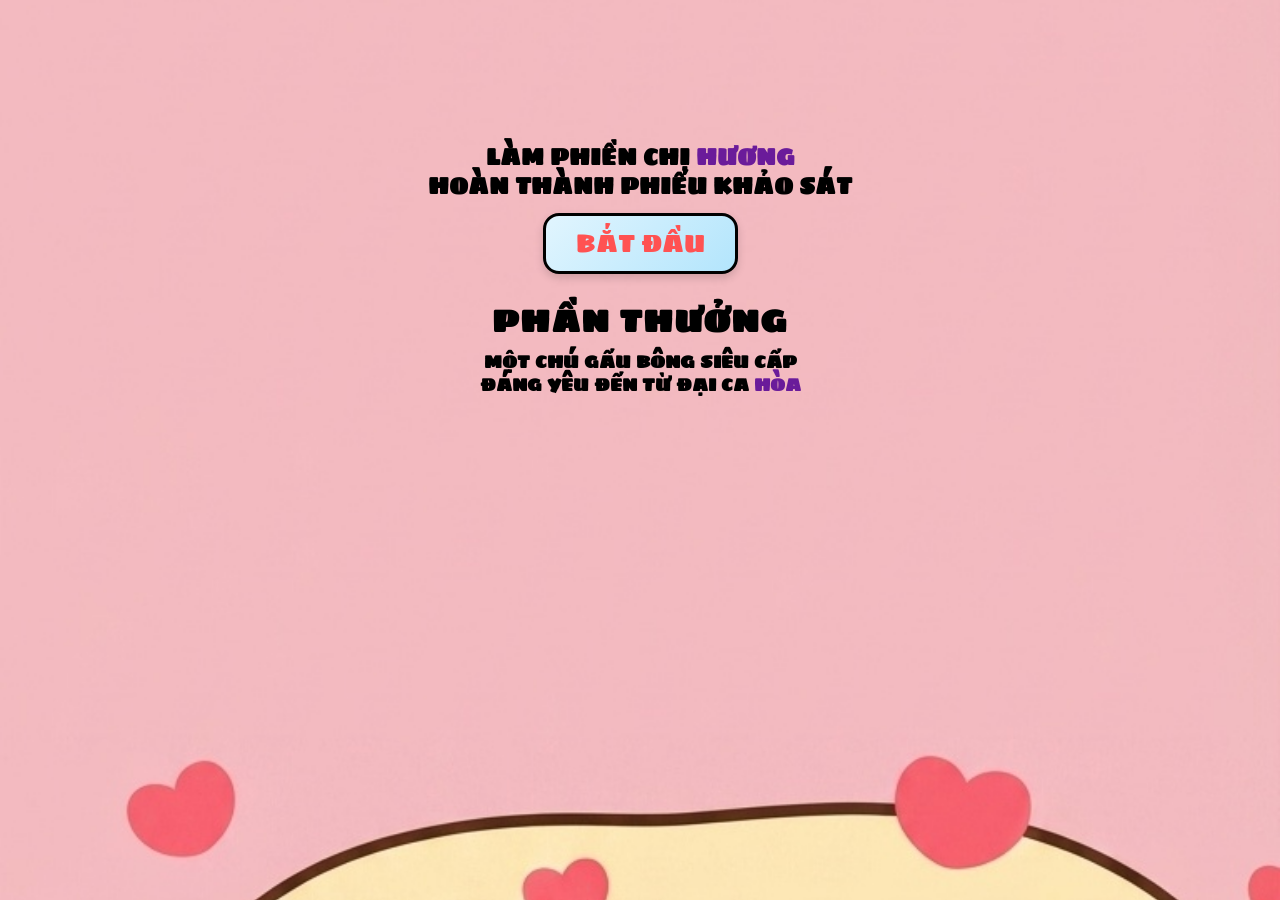
<file: index.html>
<!DOCTYPE html>
<html lang="vi">
<head>
    <meta charset="UTF-8">
    <meta name="viewport" content="width=device-width, initial-scale=1.0">
    <title>Màn hình Khảo sát</title>
    <link rel="preconnect" href="https://fonts.googleapis.com">
    <link rel="preconnect" href="https://fonts.gstatic.com" crossorigin>
    <link href="https://fonts.googleapis.com/css2?family=Sigmar+One&display=swap" rel="stylesheet">
    <link rel="stylesheet" href="web0.css">
</head>
<body>

    <!-- Trang 1 -->
    <div id="page1" class="content-block">
        <h1>LÀM PHIỀN CHỊ <span class="highlight">HƯƠNG</span><br>HOÀN THÀNH PHIẾU KHẢO SÁT</h1>
        <button id="startButton" class="start-button">BẮT ĐẦU</button>
        <h2>PHẦN THƯỞNG</h2>
        <h3>MỘT CHÚ GẤU BÔNG SIÊU CẤP<br>ĐÁNG YÊU ĐẾN TỪ ĐẠI CA <span class="highlight">HÒA</span></h3>
    </div>
    <!-- Trang Nhập Thông Tin (Đặt giữa Trang 1 và Trang 2) -->
    <div id="pageNewInfo" class="content-block hidden">
        <div class="question-title" style="font-size: clamp(1.1rem, 4.5vw, 1.35rem); line-height: 1.4; text-align: center; margin-bottom: 15px;">
            MỜI NGƯỜI ĐẸP<br>NHẬP THÔNG TIN
        </div>
        
        <div class="options-group" style="width: 100%; display: flex; flex-direction: column; align-items: center; gap: 10px;">
            <label style="font-weight: bold; font-size: 0.95rem;">HỌ VÀ TÊN</label>
            <input type="text" id="inputFullName" class="custom-input" placeholder="Nhập họ và tên..." style="text-align: center;" oninput="checkNewPageInputs()">
            
            <label style="font-weight: bold; font-size: 0.95rem; margin-top: 5px;">NGÀY THÁNG NĂM SINH:</label>
            <input type="text" id="inputDob" class="custom-input" placeholder="DD/MM/YYYY" style="text-align: center;" oninput="formatAndCheckDob(this)">
            
            <button id="enterBtnNewInfo" class="enter-btn" disabled style="opacity: 0.5; cursor: not-allowed; margin-top: 15px;" onclick="submitNewInfoPage()">TIẾP THEO</button>
        </div>

        <div class="page2-container" style="margin-top: 15px;">
            <div class="heads-wrapper">
                <img src="dau1.png" class="head-img head-left" alt="Đầu 1">
                <img src="dau2.png" class="head-img head-right" alt="Đầu 2">
            </div>
        </div>
    </div>

    <!-- Trang 2 -->
    <div id="page2" class="content-block hidden">
        <div class="question-title">Em có biết tên đầy đủ của tôi là gì không?</div>
        <div class="options-group">
            <button class="option-btn" id="yesBtn" onclick="handleYesClick()">Có</button>
            <button class="option-btn" id="noBtn" onclick="handleNoClick()">Không</button>

            <div id="inputContainer" class="input-container hidden">
                <div class="input-label">MỜI NHẬP 💩 :</div>
                <input type="text" id="nameInput" class="custom-input" autocomplete="off">
                <button id="enterBtn2" class="enter-btn" onclick="submitAnswer()" disabled>ENTER</button>
            </div>

            <div id="resultMessage" class="result-message hidden"></div>
            <button id="nextBtn" class="next-btn hidden" onclick="goToNextPage()">TIẾP THEO</button>
        </div>
        <div class="page2-container">
            <div class="heads-wrapper">
                <img src="dau1.png" class="head-img head-left" alt="Đầu 1">
                <img src="dau2.png" class="head-img head-right" alt="Đầu 2">
            </div>
        </div>
    </div>

    <!-- Trang 3 -->
    <div id="page3" class="content-block hidden">
        <div class="question-title">MÓN ĂN YÊU THÍCH CỦA EM LÀ GÌ?</div>
        <div class="options-group">
            <div id="inputContainer3" class="input-container">
                <div class="input-label">MỜI NHẬP 💩 :</div>
                <input type="text" id="foodInput" class="custom-input" autocomplete="off">
                <button id="enterBtn3" class="enter-btn" onclick="submitFoodAnswer()" disabled>ENTER</button>
            </div>
            <div id="resultMessage3" class="result-message hidden"></div>
            <button id="nextBtn3" class="next-btn hidden" onclick="goToPage4()">TIẾP THEO</button>
        </div>
        <div class="page2-container">
            <div class="heads-wrapper">
                <img src="dau1.png" class="head-img head-left" alt="Đầu 1">
                <img src="dau2.png" class="head-img head-right" alt="Đầu 2">
            </div>
        </div>
    </div>

    <!-- Trang 4 -->
    <div id="page4" class="content-block hidden">
        <div class="question-title">ĐỒ UỐNG YÊU THÍCH CỦA EM LÀ GÌ?</div>
        <div class="options-group">
            <div id="inputContainer4" class="input-container">
                <div class="input-label">MỜI NHẬP 💩 :</div>
                <input type="text" id="drinkInput" class="custom-input" autocomplete="off">
                <button id="enterBtn4" class="enter-btn" onclick="submitDrinkAnswer()" disabled>ENTER</button>
            </div>
            <div id="resultMessage4" class="result-message hidden"></div>
            <button id="nextBtn4" class="next-btn hidden" onclick="goToPage5()">TIẾP THEO</button>
        </div>
        <div class="page2-container">
            <div class="heads-wrapper">
                <img src="dau1.png" class="head-img head-left" alt="Đầu 1">
                <img src="dau2.png" class="head-img head-right" alt="Đầu 2">
            </div>
        </div>
    </div>

    <!-- Trang 5 -->
<div id="page5" class="content-block hidden">
    <div class="question-title">HÃY SẮP XẾP THỨ TỰ CÁC MÓN QUÀ EM THÍCH ĐƯỢC TẶNG !</div>
    <div class="gift-ranking-container">
        <div class="gift-list">
            <div class="gift-row"><span class="gift-label">HOA</span><input type="text" inputmode="numeric" pattern="[0-9]*" data-label="Hoa" maxlength="1" class="gift-rank-input" oninput="validateGiftInput(this)"></div>
            <div class="gift-row"><span class="gift-label">TIỀN</span><input type="text" inputmode="numeric" pattern="[0-9]*" data-label="Tiền" maxlength="1" class="gift-rank-input" oninput="validateGiftInput(this)"></div>
            <div class="gift-row"><span class="gift-label">GẤU BÔNG</span><input type="text" inputmode="numeric" pattern="[0-9]*" data-label="Gấu bông" maxlength="1" class="gift-rank-input" oninput="validateGiftInput(this)"></div>
            <div class="gift-row"><span class="gift-label">TRANG SỨC</span><input type="text" inputmode="numeric" pattern="[0-9]*" data-label="Trang sức" maxlength="1" class="gift-rank-input" oninput="validateGiftInput(this)"></div>
            <div class="gift-row"><span class="gift-label">MỘT NỤ HÔN</span><input type="text" inputmode="numeric" pattern="[0-9]*" data-label="Một nụ hôn" maxlength="1" class="gift-rank-input" oninput="validateGiftInput(this)"></div>
        </div>
        <button id="enterBtn5" class="enter-btn" onclick="submitGiftRankAnswer()" disabled>ENTER</button>
        <div id="resultMessage5" class="result-message hidden"></div>
        <button id="nextBtn5" class="next-btn hidden" onclick="goToPage6()">TIẾP THEO</button>
    </div>
    <div class="page2-container">
        <div class="heads-wrapper">
            <img src="dau1.png" class="head-img head-left" alt="Đầu 1">
            <img src="dau2.png" class="head-img head-right" alt="Đầu 2">
        </div>
    </div>
</div>
    <!-- Trang 6 -->
    <div id="page6" class="content-block hidden">
        <div class="question-title">NẾU LỠ MỘT NGÀY ANH LÀM EM GIẬN THÌ EM MUỐN ANH LÀM GÌ ĐỂ DỖ EM?</div>
        <div class="options-group">
            <div id="inputContainer6" class="input-container">
                <div class="input-label">MỜI NHẬP 💩 :</div>
                <input type="text" id="sootheInput" class="custom-input" autocomplete="off">
                <button id="enterBtn6" class="enter-btn" onclick="submitSootheAnswer()" disabled>ENTER</button>
            </div>
            <div id="resultMessage6" class="result-message hidden"></div>
            <button id="nextBtn6" class="next-btn hidden" onclick="goToPage7()">TIẾP THEO</button>
        </div>
        <div class="page2-container">
            <div class="heads-wrapper">
                <img src="dau1.png" class="head-img head-left" alt="Đầu 1">
                <img src="dau2.png" class="head-img head-right" alt="Đầu 2">
            </div>
        </div>
    </div>

    <!-- Trang 7 -->
    <div id="page7" class="content-block hidden">
        <div class="question-title">GIỮA ANH VÀ SƠN TÙNG-MTP EM SẼ CHỌN AI?</div>
        <div class="options-group">
            <button id="anhBtn7" class="option-btn" onclick="selectOption7('ANH')">ANH</button>
            <button id="anhHoaBtn7" class="option-btn" onclick="selectOption7('ANH HÒA')">ANH HÒA</button>
            <button id="enterBtn7" class="enter-btn" onclick="submitChoice7()" disabled>ENTER</button>
            <div id="resultMessage7" class="result-message hidden"></div>
            <button id="nextBtn7" class="next-btn hidden" onclick="goToPage8()">TIẾP THEO</button>
        </div>
        <div class="page2-container">
            <div class="heads-wrapper">
                <img src="dau1.png" class="head-img head-left" alt="Đầu 1">
                <img src="dau2.png" class="head-img head-right" alt="Đầu 2">
            </div>
        </div>
    </div>

    <!-- Trang 8 -->
    <div id="page8" class="content-block hidden">
        <div class="question-title">NẾU MÌNH CÓ EM BÉ, EM THÍCH CON TRÁI HAY CON GÁI?</div>
        <div class="options-group">
            <button id="traiBtn8" class="option-btn" onclick="selectOption8('TRAI')">TRAI</button>
            <button id="gaiBtn8" class="option-btn" onclick="selectOption8('GÁI')">GÁI</button>
            <button id="enterBtn8" class="enter-btn" onclick="submitChoice8()" disabled>ENTER</button>
            <div id="resultMessage8" class="result-message hidden"></div>
            <button id="nextBtn8" class="next-btn hidden" onclick="goToPage9()">TIẾP THEO</button>
        </div>
        <div class="page2-container">
            <div class="heads-wrapper">
                <img src="dau1.png" class="head-img head-left" alt="Đầu 1">
                <img src="dau2.png" class="head-img head-right" alt="Đầu 2">
            </div>
        </div>
    </div>

    <!-- Trang 9 -->
    <div id="page9" class="content-block hidden">
        <div class="question-title">GIỮA ĐI XEM PHIM VÀ ĐI ĂN EM SẼ CHỌN CÁI NÀO?</div>
        <div class="options-group">
            <button id="xemPhimBtn9" class="option-btn" onclick="toggleOption9('xemPhim')">XEM PHIM</button>
            <button id="diAnBtn9" class="option-btn" onclick="toggleOption9('diAn')">ĐI ĂN</button>
            <button id="enterBtn9" class="enter-btn" onclick="submitChoice9()" disabled>ENTER</button>
            <div id="resultMessage9" class="result-message hidden"></div>
            <button id="nextBtn9" class="next-btn hidden" onclick="goToPage10()">TIẾP THEO</button>
        </div>
        <div class="page2-container">
            <div class="heads-wrapper">
                <img src="dau1.png" class="head-img head-left" alt="Đầu 1">
                <img src="dau2.png" class="head-img head-right" alt="Đầu 2">
            </div>
        </div>
    </div>

    <!-- Trang 10 -->
<div id="page10" class="content-block hidden">
    <div class="question-title">EM THẤY ANH LÀ NGƯỜI NHƯ THẾ NÀO?</div>
    <div class="options-group">
        <div id="inputContainer10" class="input-container">
            <div class="input-label">MỜI NHẬP 💩 :</div>
            <input type="text" id="descInput" class="custom-input" autocomplete="off">
            <button id="enterBtn10" class="enter-btn" onclick="submitDescAnswer()" disabled>ENTER</button>
        </div>
        <div id="resultMessage10" class="result-message hidden"></div>
        <!-- Sửa dòng này thành goToPage10_5() -->
        <button id="nextBtn10" class="next-btn hidden" onclick="goToPage10_5()">TIẾP THEO</button>
    </div>
    <div class="page2-container">
        <div class="heads-wrapper">
            <img src="dau1.png" class="head-img head-left" alt="Đầu 1">
            <img src="dau2.png" class="head-img head-right" alt="Đầu 2">
        </div>
    </div>
</div>
    <!-- Trang mới (Sau trang 10, trước trang 11) -->
    <div id="page10_5" class="content-block hidden">
        <div class="question-title">NẾU MỘT NGÀY CHÚNG TA CÃI NHAU, ANH IM LẶNG THÌ EM SẼ LÀM GÌ?</div>
        <div class="options-group">
            <div id="inputContainer10_5" class="input-container">
                <div class="input-label">MỜI NHẬP 💩 :</div>
                <input type="text" id="input10_5" class="custom-input" autocomplete="off">
                <button id="enterBtn10_5" class="enter-btn" onclick="submitAnswer10_5()" disabled>ENTER</button>
            </div>
            <div id="resultMessage10_5" class="result-message hidden"></div>
            <button id="nextBtn10_5" class="next-btn hidden" onclick="goToPage11()">TIẾP THEO</button>
        </div>
        <div class="page2-container">
            <div class="heads-wrapper">
                <img src="dau1.png" class="head-img head-left" alt="Đầu 1">
                <img src="dau2.png" class="head-img head-right" alt="Đầu 2">
            </div>
        </div>
    </div>

    <!-- Trang Thông Báo Nhận Quà -->
    <div id="page11" class="content-block hidden">
        <div class="question-title" style="font-size: clamp(1.2rem, 5vw, 1.45rem); line-height: 1.4; text-align: center; margin-bottom: 20px;">
            CHÚC MỪNG EM ĐÃ<br>NHẬN ĐƯỢC MÓN QUÀ<br>TỪ ANH HÒA!
        </div>
        
        <div class="options-group" style="margin-top: 10px; width: 100%; display: flex; flex-direction: column; align-items: center;">
            <div class="result-message" style="font-size: clamp(1rem, 4.2vw, 1.2rem); line-height: 1.5; font-weight: 900; text-align: center; margin-bottom: 20px;">
                QUÀ SẼ ĐƯỢC GỬI CHO EM<br>VÀO LẦN GẶP GẦN NHẤT<br>TRÂN TRỌNG!
            </div>
            <button id="enterBtn11" class="enter-btn" onclick="submitPage11()">TIẾP THEO</button>
        </div>

        <div class="page2-container" style="margin-top: 20px;">
            <div class="heads-wrapper">
                <img src="dau1.png" class="head-img head-left" alt="Đầu 1">
                <img src="dau2.png" class="head-img head-right" alt="Đầu 2">
            </div>
        </div>
    </div>

    <!-- Trang 12 -->
    <div id="page12" class="content-block hidden">
        <div class="question-title">CẢM ƠN EM ĐÃ ĐẾN BÊN ANH</div>
        <div class="question-title" style="margin-top: 30px; font-size: 1.3rem;">CHÚC EM CÓ NHỮNG NGÀY BÊN ANH THẬT HẠNH PHÚC!!!</div>
        <button id="exitBtn" class="enter-btn" style="margin-top: 40px;" onclick="handleExit()">THOÁT</button>
        <div class="page2-container">
            <div class="heads-wrapper">
                <img src="dau1.png" class="head-img head-left" alt="Đầu 1">
                <img src="dau2.png" class="head-img head-right" alt="Đầu 2">
            </div>
        </div>
    </div>

    <script src="web0.js"></script>
</body>
</html>
</file>
<file: web0.css>
* {
    margin: 0;
    padding: 0;
    box-sizing: border-box;
    font-family: 'Sigmar One', cursive !important;
}

body {
    min-height: 100vh;
    min-height: -webkit-fill-available;
    width: 100vw;
    background-image: url('có.png');
    background-size: cover;
    background-position: center;
    background-repeat: no-repeat;
    background-attachment: fixed;
    overflow-x: hidden;
}

body.bg-page2 {
    background-image: url('có1.png');
}

.hidden {
    display: none !important;
}

/* Khung cuộn trang linh hoạt theo chiều dọc */
.page-wrapper {
    display: flex;
    flex-direction: column;
    justify-content: center; /* Đổi từ space-between thành center để dồn mọi thứ vào giữa */
    align-items: center;
    min-height: 100vh;
    min-height: -webkit-fill-available;
    padding: 20px 15px; /* Cân đối lại lề trên dưới */
    width: 100%;
    max-width: 420px;
    margin: 0 auto;
    gap: 15px; /* Tạo khoảng cách đều giữa các phần tử */
}

.content-block {
    width: 100%;
    display: flex;
    flex-direction: column;
    align-items: center;
    text-align: center;
}

/* --- TRANG 1 --- */
h1 {
    font-size: clamp(1rem, 4.5vw, 1.4rem);
    line-height: 1.3;
    color: #000;
}

.highlight {
    color: #6a1b9a;
}

h2 {
    font-size: clamp(1.4rem, 6vw, 2rem);
    color: #000;
    margin: 8px 0 4px 0;
    letter-spacing: 1px;
}

h3 {
    font-size: clamp(0.85rem, 3.8vw, 1.1rem);
    line-height: 1.3;
    color: #000;
}

@keyframes pulse {
    0% { transform: scale(1); }
    50% { transform: scale(1.05); }
    100% { transform: scale(1); }
}

.start-button {
    background: linear-gradient(135deg, #e1f5fe 0%, #b3e5fc 100%);
    color: #ff5252;
    font-size: clamp(1.1rem, 4.5vw, 1.5rem);
    padding: 8px 30px;
    border-radius: 16px;
    border: 3px solid #000;
    box-shadow: 0 4px 8px rgba(0,0,0,0.15);
    margin: 12px 0;
    cursor: pointer;
    position: relative;
    z-index: 10;
    animation: pulse 1.2s infinite ease-in-out;
}

.start-button:active {
    transform: scale(0.95);
}

/* --- TIÊU ĐỀ & KHUNG TƯƠNG TÁC CHUNG --- */
.question-title {
    font-size: clamp(0.95rem, 4.2vw, 1.25rem);
    font-weight: 900;
    color: #000000;
    text-align: center;
    text-transform: uppercase;
    line-height: 1.3;
    margin-bottom: 12px;
    width: 100%;
    word-break: break-word;
}

.options-group, .input-container {
    display: flex;
    flex-direction: column;
    align-items: center;
    gap: 8px;
    width: 100%;
}

.option-btn {
    font-size: clamp(0.95rem, 3.8vw, 1.1rem);
    font-weight: 900;
    color: #000000;
    text-transform: uppercase;
    width: 180px;
    padding: 6px 0;
    background-color: transparent;
    border: 2px solid #000000;
    border-radius: 14px;
    cursor: pointer;
    transition: transform 0.1s ease;
}

.option-btn:active {
    transform: scale(0.95);
}

.option-btn.active-red {
    background-color: #ff3b30 !important;
    color: #ffffff !important;
    border-color: #d70000 !important;
}

.input-label {
    font-size: clamp(0.9rem, 3.6vw, 1.05rem);
    font-weight: 900;
    color: #000000;
    text-transform: uppercase;
}

.custom-input {
    width: 100%;
    max-width: 280px;
    height: 40px;
    background-color: #ffffff;
    border: 2px solid #000000;
    border-radius: 12px;
    font-size: 1rem;
    text-align: center;
    color: #000000;
    outline: none;
    padding: 0 8px;
}

.enter-btn, .next-btn {
    font-size: clamp(0.95rem, 3.8vw, 1.15rem);
    font-weight: 900;
    color: #000000;
    text-transform: uppercase;
    padding: 6px 24px;
    background-color: #fde8cd;
    border: 2px solid #000000;
    border-radius: 14px;
    cursor: pointer;
    margin-top: 4px;
    transition: transform 0.1s ease;
}

.enter-btn:active:not(:disabled), .next-btn:active {
    transform: scale(0.95);
    background-color: #f3d4b0;
}

.enter-btn:disabled {
    opacity: 0.5;
    cursor: not-allowed;
    transform: none !important;
}

.result-message {
    font-size: clamp(0.9rem, 3.6vw, 1.1rem);
    font-weight: 900;
    color: #000000;
    margin-top: 8px;
    text-align: center;
    line-height: 1.25;
}

.result-message.text-love {
    color: #ff4d6d !important;
}

/* TRANG 5 - DANH SÁCH MÓN QUÀ */
.gift-ranking-container {
    width: 100%;
    display: flex;
    flex-direction: column;
    align-items: center;
}

.gift-list {
    width: 100%;
    max-width: 280px;
    display: flex;
    flex-direction: column;
    gap: 6px;
    margin-bottom: 8px;
}

.gift-row {
    display: flex;
    justify-content: space-between;
    align-items: center;
}

.gift-label {
    font-size: clamp(0.85rem, 3.5vw, 1rem);
    font-weight: 900;
    color: #000000;
}

.gift-rank-input {
    width: 44px;
    height: 36px;
    background-color: #ffffff;
    border: 2px solid #000000;
    border-radius: 8px;
    font-size: 1rem;
    font-weight: 900;
    text-align: center;
    color: #000000;
    outline: none;
}

.note-text {
    font-size: clamp(0.75rem, 3vw, 0.9rem);
    font-weight: 600;
    color: #000000;
    margin-top: 4px;
}

/* TRANG 12 */
.final-title {
    font-size: clamp(1.1rem, 4.5vw, 1.35rem);
    font-weight: 900;
    color: #000000;
    margin-bottom: 10px;
    line-height: 1.3;
}

.final-subtitle {
    font-size: clamp(0.9rem, 3.8vw, 1.1rem);
    font-weight: 900;
    color: #000000;
    margin-bottom: 16px;
    line-height: 1.3;
}

/* KHUNG 2 ĐẦU HÌNH BÊN DƯỚI */
.page2-container {
    width: 100%;
    display: flex;
    justify-content: center;
    margin-top: auto;
    padding-top: 8px;
}

.heads-wrapper {
    display: flex;
    justify-content: center;
    align-items: center;
    gap: 12px;
}

.head-img {
    width: clamp(65px, 18vw, 95px);
    height: auto;
    transform-origin: bottom center;
}

@keyframes swayLeft {
    0% { transform: rotate(-8deg); }
    50% { transform: rotate(8deg); }
    100% { transform: rotate(-8deg); }
}

@keyframes swayRight {
    0% { transform: rotate(8deg); }
    50% { transform: rotate(-8deg); }
    100% { transform: rotate(8deg); }
}

.head-left {
    animation: swayLeft 1.4s infinite ease-in-out;
}

.head-right {
    animation: swayRight 1.4s infinite ease-in-out;
}
/* KHUNG 2 ĐẦU HÌNH BÊN DƯỚI - GHIM CỐ ĐỊNH Ở ĐÁY MÀN HÌNH */
.page2-container {
    position: fixed;
    bottom: 10px;
    left: 0;
    width: 100%;
    display: flex;
    justify-content: center;
    z-index: 99;
    pointer-events: none; /* Tránh cản trở thao tác bấm vào các nút bên dưới nếu có */
}

.heads-wrapper {
    display: flex;
    justify-content: center;
    align-items: center;
    gap: 12px;
}

.head-img {
    width: clamp(60px, 16vw, 85px);
    height: auto;
    transform-origin: bottom center;
    position: relative;
    bottom: 250px; /* Đã nâng lên 50px (tăng/giảm tùy ý anh) */
    z-index: 100;
}

/* Thêm khoảng trống ở đáy page-wrapper để nội dung không bị 2 đầu hình che khuất */
.page-wrapper {
    display: flex;
    flex-direction: column;
    justify-content: space-between;
    align-items: center;
    min-height: 100vh;
    min-height: -webkit-fill-available;
    padding: 80px 15px 30px 15px; /* Tăng khoảng cách phía trên từ 20px lên 80px */
    width: 100%;
    max-width: 420px;
    margin: 0 auto;
}
.question-title {
    font-size: clamp(0.95rem, 4.2vw, 1.25rem);
    font-weight: 900;
    color: #000000;
    text-align: center;
    text-transform: uppercase;
    line-height: 1.35;
    margin-top: 60px; /* Đẩy tiêu đề và toàn bộ khối nội dung bên dưới dịch xuống */
    margin-bottom: 12px;
    width: 100%;
    word-break: break-word;
}
/* Đẩy nội dung Trang 1 xuống chính giữa khung hình theo chiều dọc */
#page1 {
    display: flex;
    flex-direction: column;
    justify-content: center;
    align-items: center;
    min-height: 60vh; /* Điều chỉnh độ cao này lớn nhỏ tùy ý để nội dung dịch lên/xuống */
    text-align: center;
}
#page12 {
    display: flex;
    flex-direction: column;
    justify-content: center;
    align-items: center;
    min-height: 60vh; /* Điều chỉnh độ cao này lớn nhỏ tùy ý để nội dung dịch lên/xuống */
    text-align: center;
}
</file>
